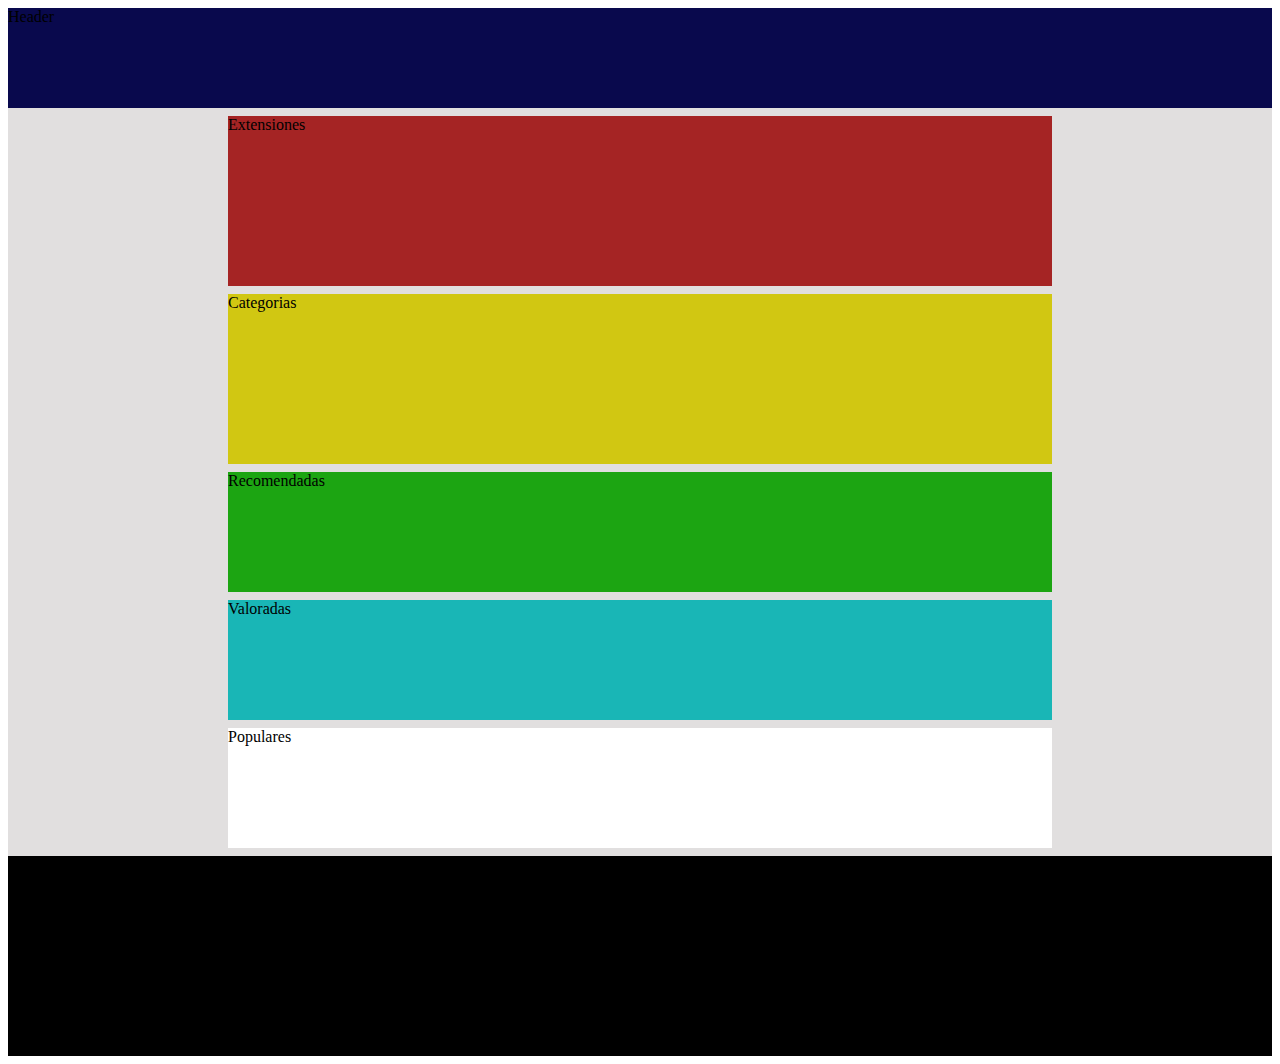
<file: index.html>
<!DOCTYPE html>
<html>
<head>
    <meta charset='utf-8'>
    <meta http-equiv='X-UA-Compatible' content='IE=edge'>
    <title>Grid Firefox AddOns</title>
    <meta name='viewport' content='width=device-width, initial-scale=1'>
    <link rel='stylesheet' type='text/css' media='screen' href='style.css'>
</head>
<body>
    <div id="container">
        <div class="header">
            Header
        </div>
        <div class="extensiones">
            Extensiones
        </div>
        <div class="categorias">
            Categorias
        </div>
        <div class="recomendadas">
            Recomendadas
        </div>
        <div class="valoradas">
            Valoradas
        </div>
        <div class="populares">
            Populares
        </div>
        <div class="footer">
            Footer
        </div>
    </div>
</body>
</html>
</file>
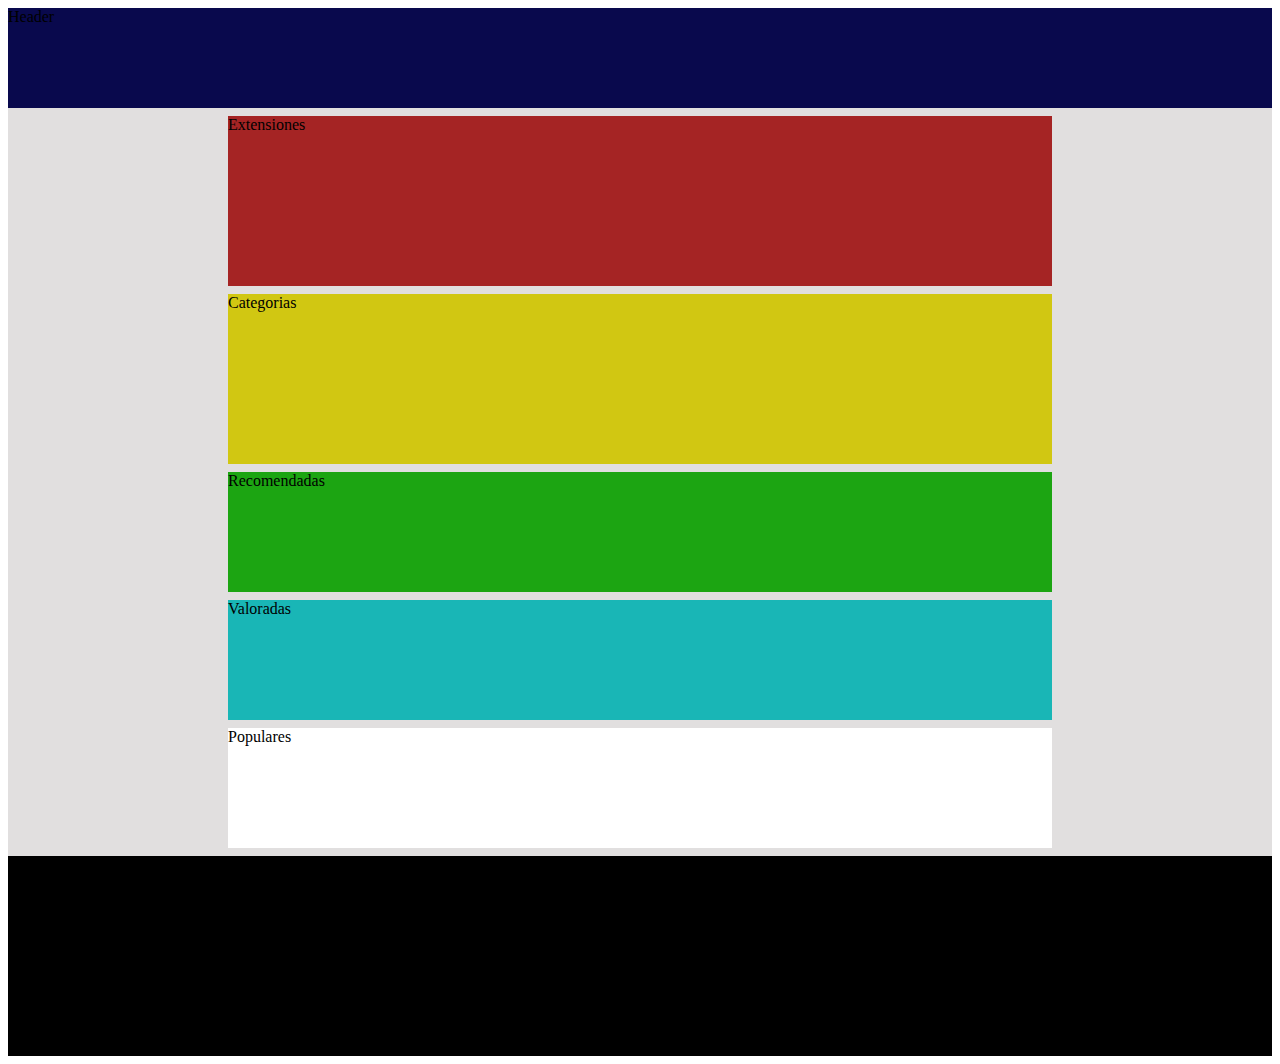
<file: page.html>
<!DOCTYPE html>
<html>
<head>
    <meta charset='utf-8'>
    <meta http-equiv='X-UA-Compatible' content='IE=edge'>
    <title>Grid Firefox AddOns</title>
    <meta name='viewport' content='width=device-width, initial-scale=1'>
    <link rel='stylesheet' type='text/css' media='screen' href='style.css'>
</head>
<body>
    <div id="container">
        <div class="header">
            Header
        </div>
        <div class="extensiones">
            Extensiones
        </div>
        <div class="categorias">
            Categorias
        </div>
        <div class="recomendadas">
            Recomendadas
        </div>
        <div class="valoradas">
            Valoradas
        </div>
        <div class="populares">
            Populares
        </div>
        <div class="footer">
            Footer
        </div>
    </div>
</body>
</html>
</file>
<file: style.css>
#container{
    background-color: rgb(225, 223, 223);
    display: grid;
    grid-template-columns: 1fr repeat(4,minmax(0,200px)) 1fr;
    grid-gap:8px;
    grid-template-rows:         
        100px
        170px
        170px
        120px
        120px
        120px
        200px
    ;
    grid-template-areas: 
    "header header header header header header"
    ". extensiones extensiones extensiones extensiones ."
    ". categorias categorias categorias categorias ."
    ". recomendadas recomendadas recomendadas recomendadas ."
    ". valoradas valoradas valoradas valoradas ."
    ". populares populares populares populares ."
    "footer footer footer footer footer footer"
    ;
}


.header{
    background-color: rgb(9, 9, 77);
    grid-area: header;
}

.extensiones{
    background-color: rgb(165, 36, 36);
    grid-area: extensiones;
}

.categorias{
    background-color: rgb(209, 199, 18);
    grid-area: categorias;
}

.recomendadas{
    background-color: rgb(28, 165, 18);
    grid-area: recomendadas;
}

.valoradas{
    background-color: rgb(25, 182, 182);
    grid-area: valoradas;
}

.populares{
    background-color: rgb(255, 255, 255);
    grid-area: populares;
}

.footer{
    background-color: rgb(0, 0, 0);
    grid-area: footer;
}

@media screen and (max-width: 480px){
    #container{
        grid-template-areas: 
        "header header header header header header"
        "extensiones extensiones extensiones extensiones extensiones extensiones"
        "categorias categorias categorias categorias categorias categorias"
        "recomendadas recomendadas recomendadas recomendadas recomendadas recomendadas"
        "valoradas valoradas valoradas valoradas valoradas valoradas"
        "populares populares populares populares populares populares"
        "footer footer footer footer footer footer"
        ;

        grid-gap: 0px;
    }
}
</file>
